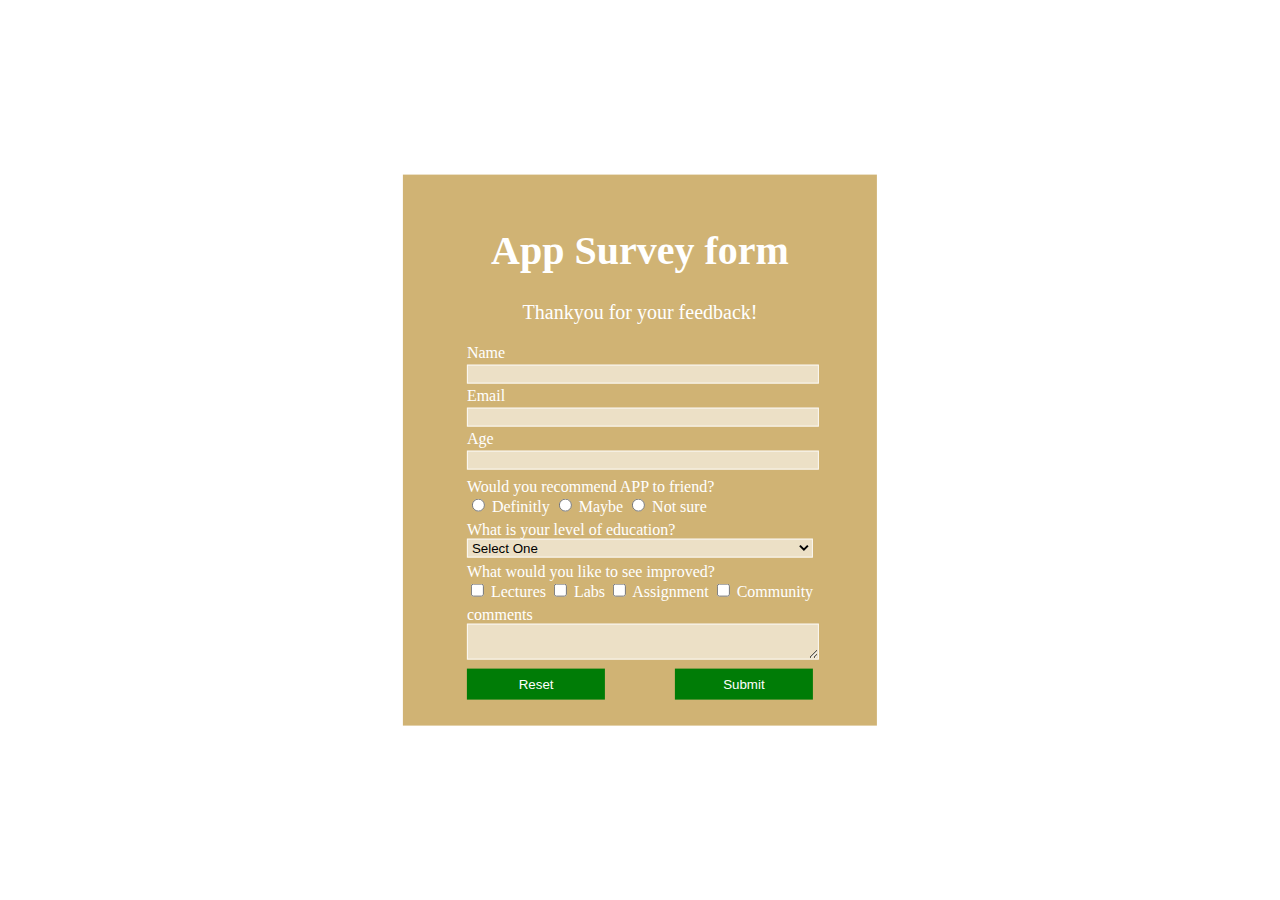
<file: index.html>
<!DOCTYPE html>
<html lang="en">
<head>
    <meta charset="UTF-8">
    <meta name="viewport" content="width=device-width, initial-scale=1.0">
    <link rel="stylesheet" type="text/css" href="styles.css">
    <title>form</title>
</head>
<body>
        <div class="container">
            <header>
                <h1>App Survey form</h1>
                <p>Thankyou for your feedback!</p>
            </header>
            <main>
                <form action="confirmation.html" method="GET">
                    <div class="Finline">
                        <div>
                        <label for="name-input">Name</label>
                        <input id="name-input" type="text" name="name" />
                    </div>
    
                    <div>
                        <label for="email-input">Email</label>
                        <input id="email-input" type="email" name="email"/>
                    </div>
    
                    <div>
                        <label for="age-input">Age</label>
                        <input id="age-input" type="number" name="age">
                    </div>
                </div>
                    <div class="rec">
                        <label>Would you recommend APP to friend?</label>
                        <br>
                        <input id="app-definitly" type="radio" name="app" value="app-definitly">
                        <label class="inline-label" for="app-definitly">Definitly</label>
    
                        <input id="maybe-app" type="radio" name="app" value="maybe-app">
                        <label class="inline-label" for="maybe-app">Maybe</label>
    
                        <input id="app-notSure" type="radio" name="app" value="app-notSure">
                        <label class="inline-label" for="app-notSure">Not sure</label>
                    </div>
                    <div class="level">
                        <label for="edu">What is your level of education?</label>
                        <br>
                        <select id="edu">
                            <option name="edu" value="">Select One</option>
                            <option name="edu" value="bachelore">Bachelore</option>
                            <option name="edu" value="master">Master</option>
                            <option name="edu" value="phd">PHD</option>
                        </select>
                    </div>
                    <div class="choose">
                        <label>What would you like to see improved?</label>
                        <br>

                        <input id="lec" type="checkbox" name="add-choice" value="lec" />
                        <label class="inline-label" for="lec">Lectures</label>

                        <input id="labs" type="checkbox" name="add-choice" value="labs">
                        <label class="inline-label" for="labs">Labs</label>

                        <input id="assignment" type="checkbox" name="add-choice" value="assignment">
                        <label class="inline-label" for="assignment">Assignment</label>

                        <input id="comunity" type="checkbox" name="add-choice" value="community">
                        <label class="inline-label" for="community">Community</label>
                    </div>

                    <div class="comment">
                        <label for="comment">comments</label>
                        <br>
                        <textarea id="comment" name="comment"></textarea>
                    </div>
                    <div class="btns">
                        <button type="reset">Reset</button>
                        <button type="submit">Submit</button>
                    </div>
    
                </form>
            </main>
        </div>
       
    </body>
</html>
</file>
<file: styles.css>
html{
    font-family: Georgia, 'Times New Roman', Times, serif;
}


body{
    background: url(https://wallpapers.com/images/hd/nature-landscape-pictures-yzl768qs1qkx2s0n.jpg);
    background-size: cover;
    color: white;
}   
header{
    text-align: center;
    font-size: 20px;
}
.container{
    background: rgba(170, 117, 1, 0.548);
    left      : 50%;
    top       : 50%;
    position  : absolute;
    transform : translate(-50%, -50%);
    padding: 2% 5%;
}
.Finline input{
    width: 100%;
    background: rgba(255, 255, 255, 0.589);
    border: 0.5px solid rgba(255, 255, 255, 0.808);
    margin: 3px 0px;
}
.Finline{
    margin-bottom: 5px;
}
#edu{
    width: 100%;
    background: rgba(255, 255, 255, 0.589);
    border: 0.5px solid rgba(255, 255, 255, 0.808);
}
#comment{
    width: 100%;
    background: rgba(255, 255, 255, 0.589);
    border: 0.5px solid rgba(255, 255, 255, 0.808);
}
.btns{
    display: flex;
    justify-content: space-between;
}
.rec{
    margin-bottom: 5px;
}
.level{
    margin-bottom: 5px;
}
.choose{
    margin-bottom: 5px;
}
.comment{
    margin-bottom: 5px;
}
.btns button{
    background-color:rgb(0, 124, 6);
    border-style: none;
    width: 40%;
    color: white;
    padding: 0.5rem;
    cursor: pointer;
}
.btns button:hover{
    background-color: brown;
}
</file>
